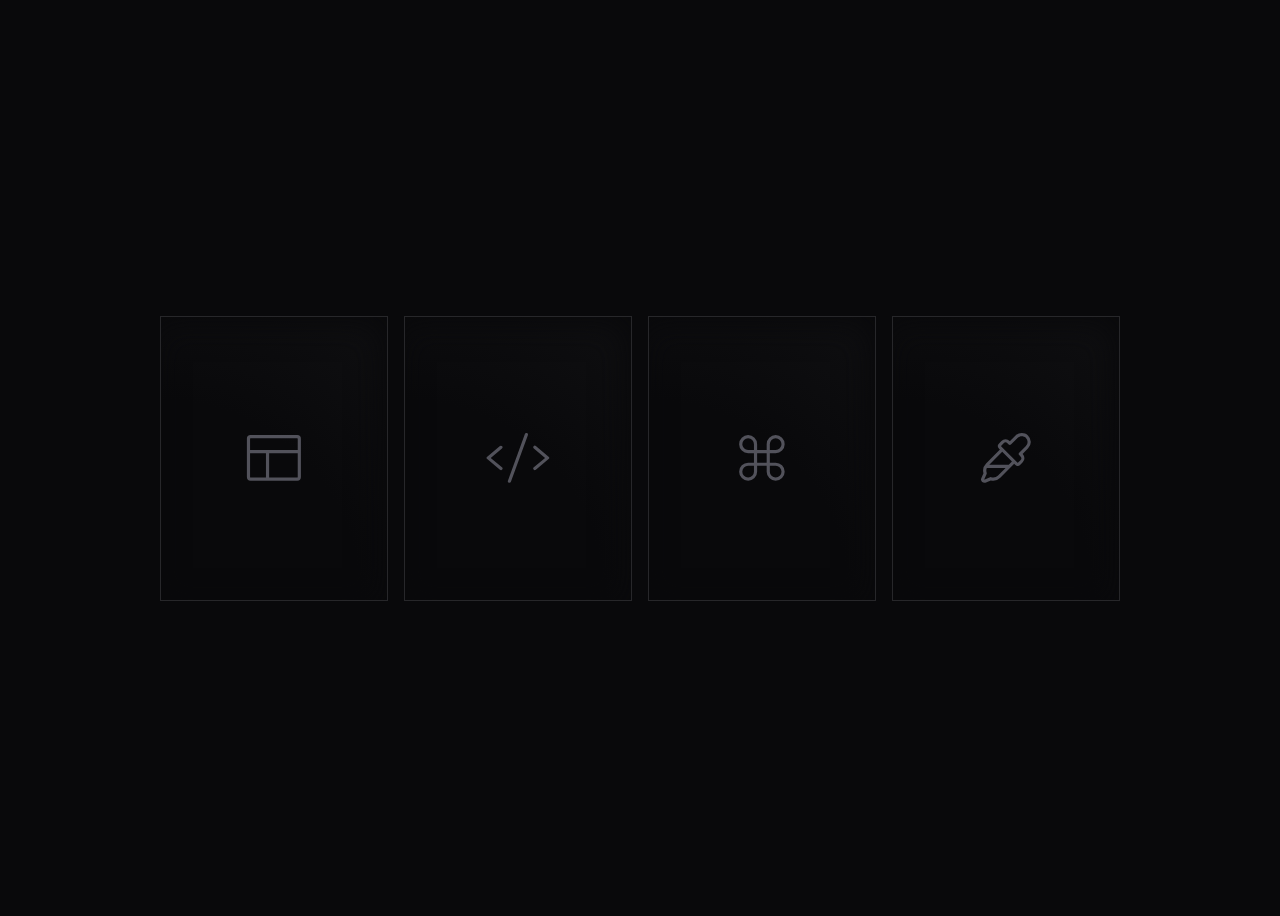
<file: Canvas web component/index.html>
<!DOCTYPE html>
<html lang="en">
<head>
    <meta charset="UTF-8">
    <meta name="viewport" content="width=device-width, initial-scale=1.0">
    <link rel="stylesheet" href="https://meyerweb.com/eric/tools/css/reset/reset.css">
    <link rel="stylesheet" href="style.css">
    <script defer src="main.js"></script>
    <title>Document</title>
</head>
<body>
    <main>
        <div class="card">
          <pixel-canvas></pixel-canvas>
          <svg xmlns="http://www.w3.org/2000/svg" width="32" height="32" fill="currentcolor" viewBox="0 0 256 256">
            <path d="M216,42H40A14,14,0,0,0,26,56V200a14,14,0,0,0,14,14H216a14,14,0,0,0,14-14V56A14,14,0,0,0,216,42ZM40,54H216a2,2,0,0,1,2,2V98H38V56A2,2,0,0,1,40,54ZM38,200V110H98v92H40A2,2,0,0,1,38,200Zm178,2H110V110H218v90A2,2,0,0,1,216,202Z"></path>
          </svg>
          <button>Layout</buton>
        </div>
      
        <div class="card" style="--active-color: #e0f2fe">
          <pixel-canvas data-gap="10" data-speed="25" data-colors="#e0f2fe, #7dd3fc, #0ea5e9"></pixel-canvas>
          <svg xmlns="http://www.w3.org/2000/svg" width="32" height="32" fill="currentcolor" viewBox="0 0 256 256">
            <path d="M67.84,92.61,25.37,128l42.47,35.39a6,6,0,1,1-7.68,9.22l-48-40a6,6,0,0,1,0-9.22l48-40a6,6,0,0,1,7.68,9.22Zm176,30.78-48-40a6,6,0,1,0-7.68,9.22L230.63,128l-42.47,35.39a6,6,0,1,0,7.68,9.22l48-40a6,6,0,0,0,0-9.22Zm-81.79-89A6,6,0,0,0,154.36,38l-64,176A6,6,0,0,0,94,221.64a6.15,6.15,0,0,0,2,.36,6,6,0,0,0,5.64-3.95l64-176A6,6,0,0,0,162.05,34.36Z"></path>
          </svg>
          <button>Code</buton>
        </div>
      
        <div class="card" style="--active-color: #fef08a">
          <pixel-canvas data-gap="3" data-speed="20" data-colors="#fef08a, #fde047, #eab308"></pixel-canvas>
          <svg xmlns="http://www.w3.org/2000/svg" width="32" height="32" fill="currentcolor" viewBox="0 0 256 256">
            <path d="M180,146H158V110h22a34,34,0,1,0-34-34V98H110V76a34,34,0,1,0-34,34H98v36H76a34,34,0,1,0,34,34V158h36v22a34,34,0,1,0,34-34ZM158,76a22,22,0,1,1,22,22H158ZM54,76a22,22,0,0,1,44,0V98H76A22,22,0,0,1,54,76ZM98,180a22,22,0,1,1-22-22H98Zm12-70h36v36H110Zm70,92a22,22,0,0,1-22-22V158h22a22,22,0,0,1,0,44Z"></path>
          </svg>
          <button>Command</buton>
        </div>
      
        <div class="card" style="--active-color: #fecdd3">
          <pixel-canvas data-gap="6" data-speed="80" data-colors="#fecdd3, #fda4af, #e11d48" data-no-focus></pixel-canvas>
          <svg xmlns="http://www.w3.org/2000/svg" width="32" height="32" fill="currentcolor" viewBox="0 0 256 256">
            <path d="M222,67.34a33.81,33.81,0,0,0-10.64-24.25C198.12,30.56,176.68,31,163.54,44.18L142.82,65l-.63-.63a22,22,0,0,0-31.11,0l-9,9a14,14,0,0,0,0,19.81l3.47,3.47L53.14,149.1a37.81,37.81,0,0,0-9.84,36.73l-8.31,19a11.68,11.68,0,0,0,2.46,13A13.91,13.91,0,0,0,47.32,222,14.15,14.15,0,0,0,53,220.82L71,212.92a37.92,37.92,0,0,0,35.84-10.07l52.44-52.46,3.47,3.48a14,14,0,0,0,19.8,0l9-9a22.06,22.06,0,0,0,0-31.13l-.66-.65L212,91.85A33.76,33.76,0,0,0,222,67.34Zm-123.61,127a26,26,0,0,1-26,6.47,6,6,0,0,0-4.17.24l-20,8.75a2,2,0,0,1-2.09-.31l9.12-20.9a5.94,5.94,0,0,0,.19-4.31A25.91,25.91,0,0,1,56,166h70.78ZM138.78,154H65.24l48.83-48.84,36.76,36.78Zm64.77-70.59L178.17,108.9a6,6,0,0,0,0,8.47l4.88,4.89a10,10,0,0,1,0,14.15l-9,9a2,2,0,0,1-2.82,0l-60.69-60.7a2,2,0,0,1,0-2.83l9-9a10,10,0,0,1,14.14,0l4.89,4.89a6,6,0,0,0,4.24,1.75h0a6,6,0,0,0,4.25-1.77L172,52.66c8.57-8.58,22.51-9,31.07-.85a22,22,0,0,1,.44,31.57Z"></path>
          </svg>
          <button>Dropper</buton>
        </div>
      </main>
</body>
</html>
</file>
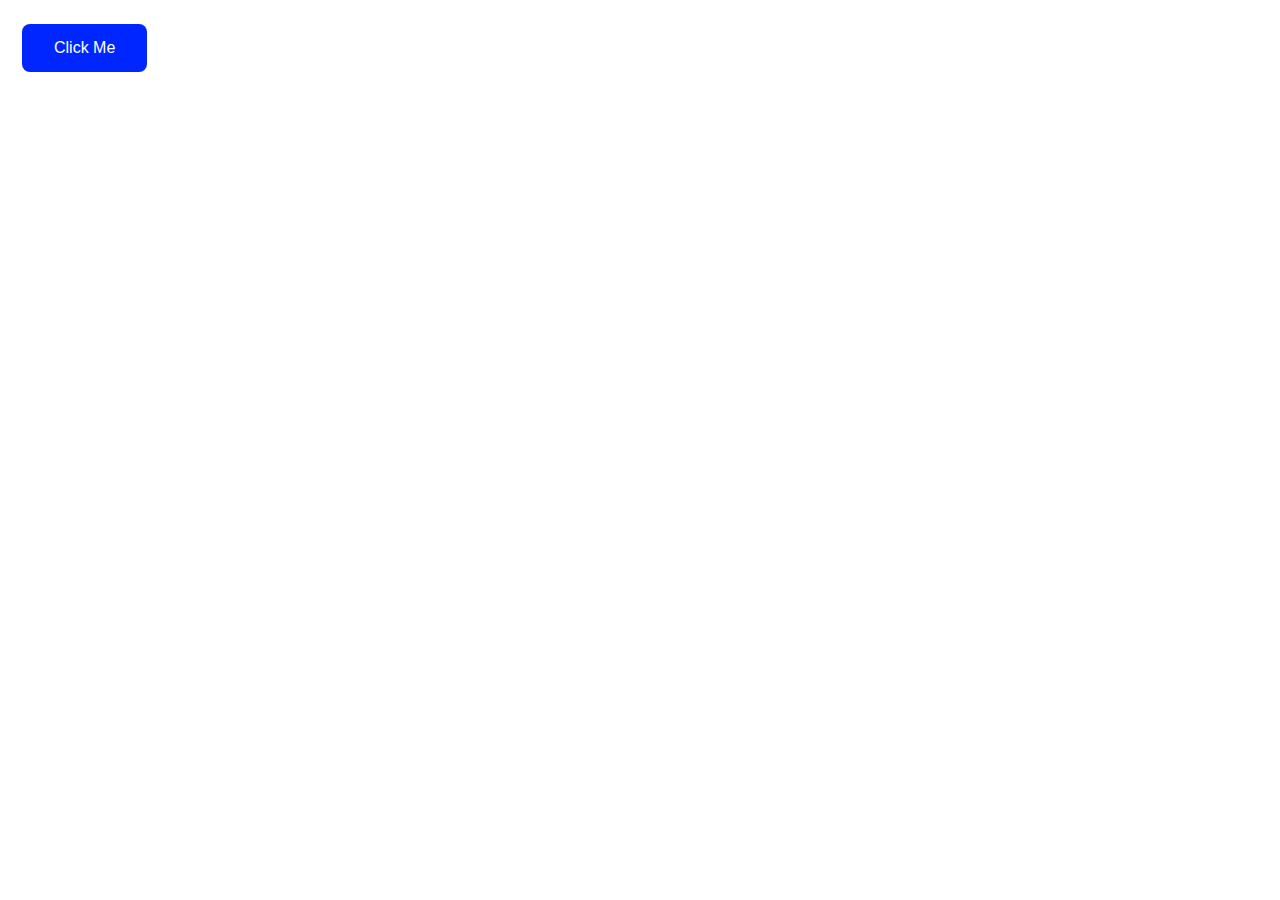
<file: button/button1.html>
<!DOCTYPE html>
<html lang="en">
<head>
    <meta charset="UTF-8">
    <meta name="viewport" content="width=device-width, initial-scale=1.0">
    <title>Document</title>
    <style>
        * {
            margin: 10px;
            padding: 0;
            box-sizing: border-box;
        }

        button {
            background-color: rgb(0, 38, 255);
            color: white;
            padding: 15px 32px;
            text-align: center;
            text-decoration: none;
            display: inline-block;
            font-size: 16px;
            margin: 4px 2px;
            border-radius: 8px;
            border: none;
            cursor: pointer;
            transition: transform 0.3s ease-in-out;
        }

        button:hover {
            transform: scale(1.1);
        }
    </style>
</head>

<body>
    <button>Click Me</button>

</body>

</html>
</file>
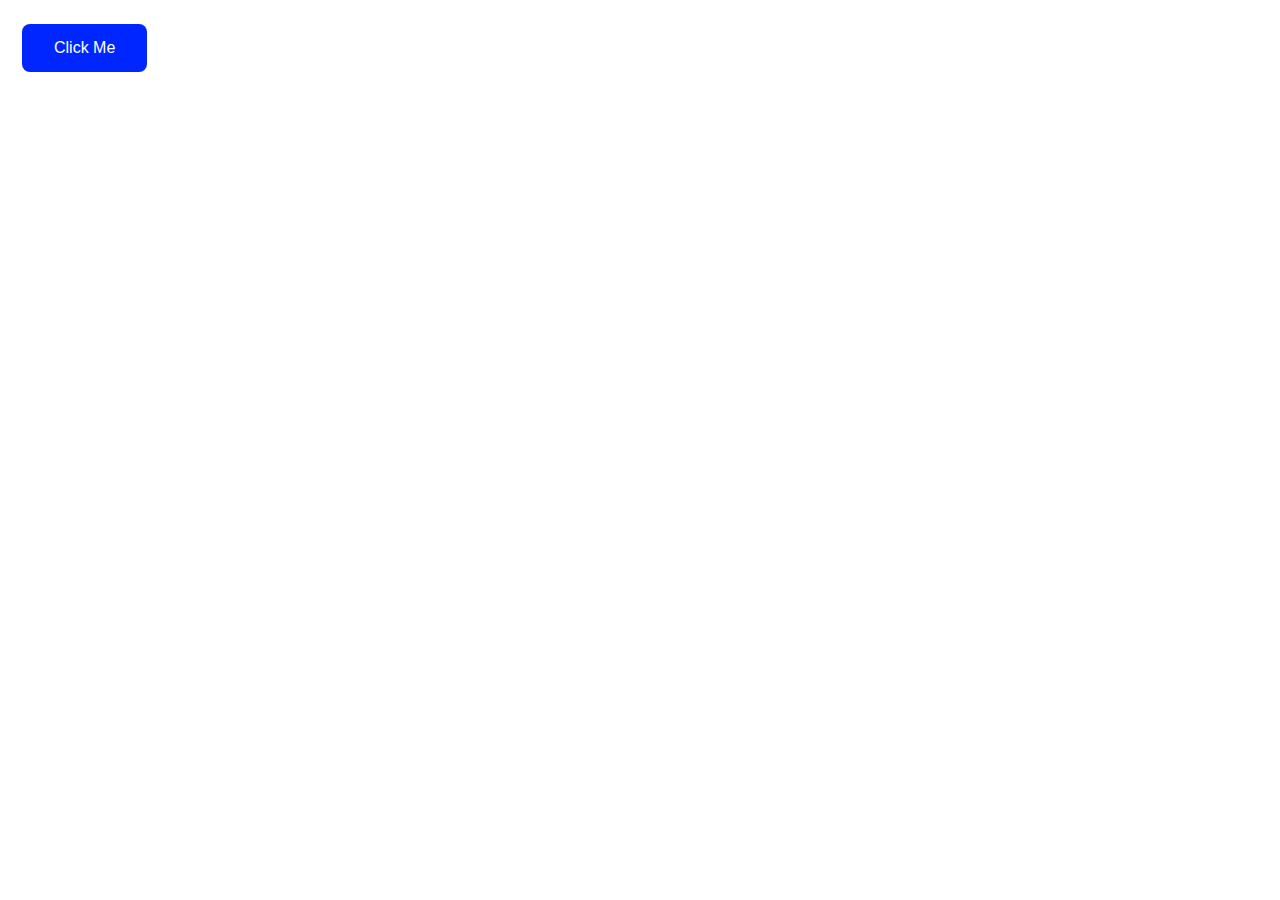
<file: button/button2.html>
<!DOCTYPE html>
<html lang="en">
<head>
    <meta charset="UTF-8">
    <meta name="viewport" content="width=device-width, initial-scale=1.0">
    <title>Document</title>
    <style>
        * {
            margin: 10px;
            padding: 0;
            box-sizing: border-box;
        }

        button {
            background-color: rgb(0, 38, 255);
            color: white;
            padding: 15px 32px;
            text-align: center;
            text-decoration: none;
            display: inline-block;
            font-size: 16px;
            margin: 4px 2px;
            border-radius: 8px;
            border: none;
        }

        button:hover {
            background-color: rgb(0, 22, 150); 
        }
    </style>
</head>

<body>
    <button>Click Me</button>

</body>

</html>
</file>
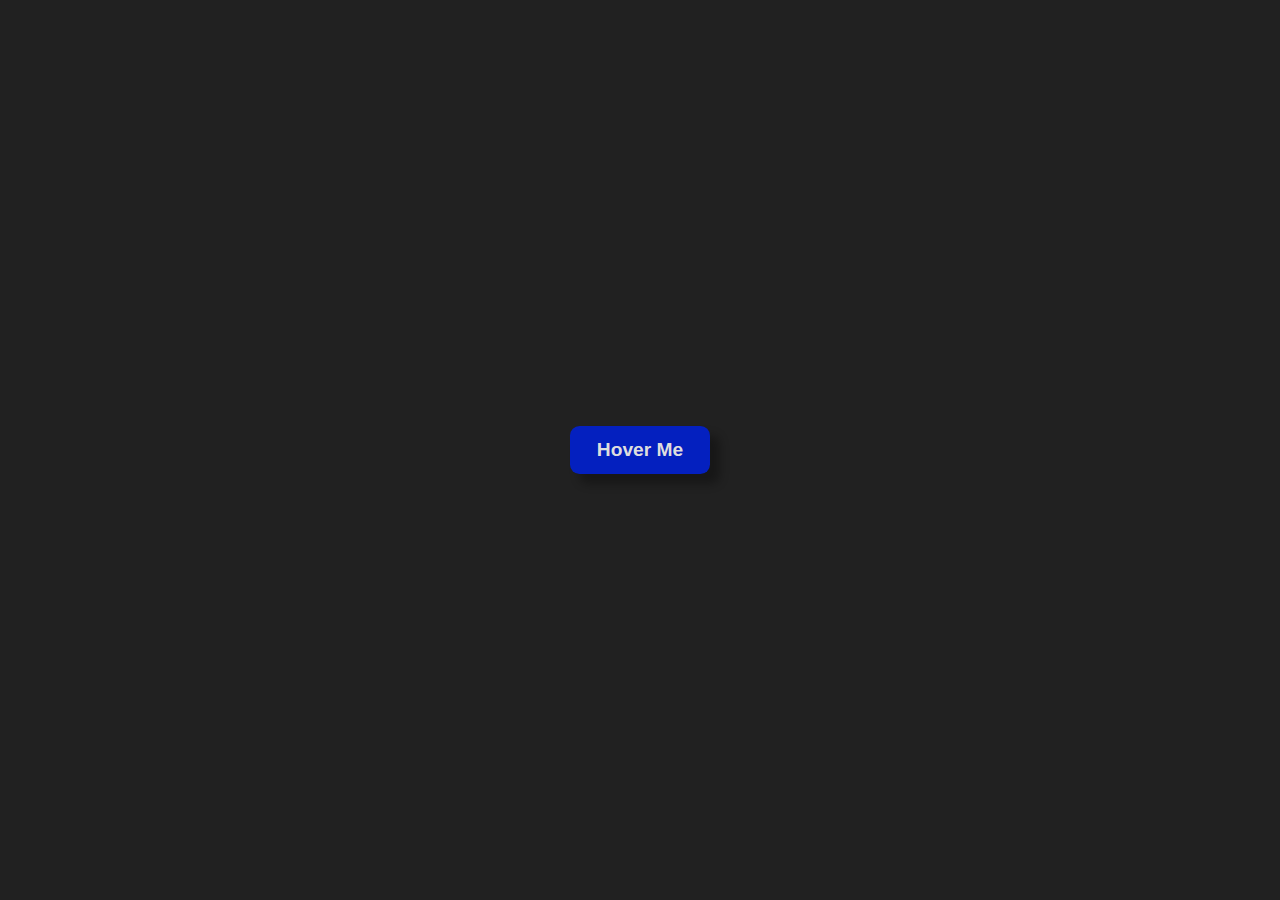
<file: button/button3.html>
<!DOCTYPE html>
<html lang="en">
<head>
    <meta charset="UTF-8">
    <meta name="viewport" content="width=device-width, initial-scale=1.0">
    <title>Document</title>
    <style>
        * {
        padding: 0;
        margin: 0;
        box-sizing: border-box;
        }

        html,
        body {
            display: grid;
            height: 100%;
            place-items: center;
            background: #212121;
        }

        button {
            position: relative;
            font-size: 1.2em;
            padding: 0.7em 1.4em;
            background-color: #0420bf;
            text-decoration: none;
            border: none;
            cursor: pointer;
            border-radius: 0.5em;
            color: #DEDEDE;
            box-shadow: 0.5em 0.5em 0.5em rgba(0, 0, 0, 0.3);
        }

        button::before {
            transition: 0.3s;
            background: linear-gradient(135deg, rgba(33, 33, 33, 1) 0%, rgba(33, 33, 33, 1) 50%, rgb(4, 19, 150) 50%, rgb(4, 7, 191) 60%);
        }

        button::before {
            position: absolute;
            content: '';
            height: 0;
            width: 0;
            top: 0;
            left: 0;
            border-radius: 0 0 0.5em 0;
            box-shadow: 0.2em 0.2em 0.2em rgba(0, 0, 0, 0.3);
        }

        button:hover::before {
            width: 1.6rem;
            height: 1.6rem;
        }
    </style>
</head>
<body>
    <button>
        <b>Hover Me</b>
    </button>
</body>
</html>
</file>
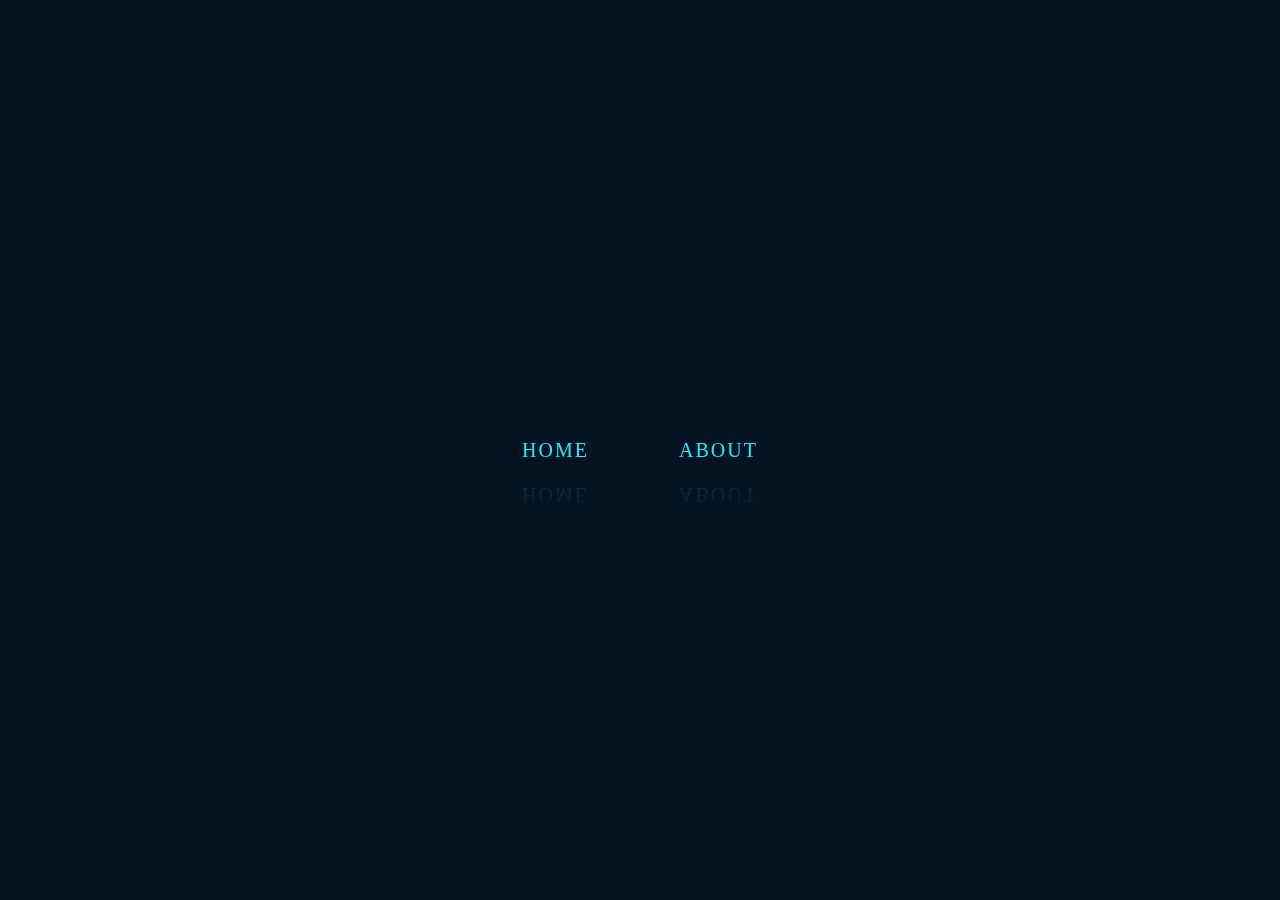
<file: button/button5.html>
<!DOCTYPE html>
<html lang="en">
<head>
    <meta charset="UTF-8">
    <meta name="viewport" content="width=device-width, initial-scale=1.0">
    <title>Document</title>
    <style>
        body {
            margin: 0;
            padding: 0;
            display: flex;
            justify-content: center;
            align-items: center;
            min-height: 100vh;
            background: #031321;
            font-family: cursive;
        }

        a {
            position: relative;
            padding: 10px 30px;
            margin: 0 15px;
            color: #21ebff;
            text-decoration: none;
            text-transform: uppercase;
            letter-spacing: 2px;
            font-size: 20px;
            overflow: hidden;
            transition: 0.5s;
            -webkit-box-reflect: below 1px linear-gradient(transparent, #0003);
        }

        a:hover {
            color: #255784;
            background: #21ebff;
            box-shadow: 0 0 10px #2196f3, 0 0 40px #2196f3, 0 0 80px #2196f3;
            transition-delay: 0s;
        }

        a span {
            position: absolute;
            display: block;
        }

        a span:nth-child(1) {
            top: 0;
            left: -100%;
            width: 100%;
            height: 2px;
            background: linear-gradient(90deg, transparent, #2196f3);
        }

        a:hover span:nth-child(1) {
            left: 100%;
            transition: 1s;
        }

        a span:nth-child(3) {
            bottom: 0;
            right: -100%;
            width: 100%;
            height: 2px;
            background: linear-gradient(270deg, transparent, #2196f3);
        }

        a:hover span:nth-child(3) {
            right: 100%;
            transition: 1s;
            transition-delay: 0.5s;
        }

        a span:nth-child(2) {
            top: -100%;
            right: 0;
            width: 2px;
            height: 100%;
            background: linear-gradient(180deg, transparent, #2196f3);
        }

        a:hover span:nth-child(2) {
            top: 100%;
            transition: 1s;
            transition-delay: 0.25s;
        }

        a span:nth-child(4) {
            bottom: -100%;
            left: 0;
            width: 2px;
            height: 100%;
            background: linear-gradient(360deg, transparent, #2196f3);
        }

        a:hover span:nth-child(4) {
            bottom: 100%;
            transition: 1s;
            transition-delay: 0.75s;
        }
    </style>
</head>
<body>
    <a href="https://www.youtube.com/shorts/lwMhUJw14l0">Home</a>
    <a href="https://www.youtube.com/shorts/8WOgN0EvFrc">About</a>
</body>
</html>
</file>
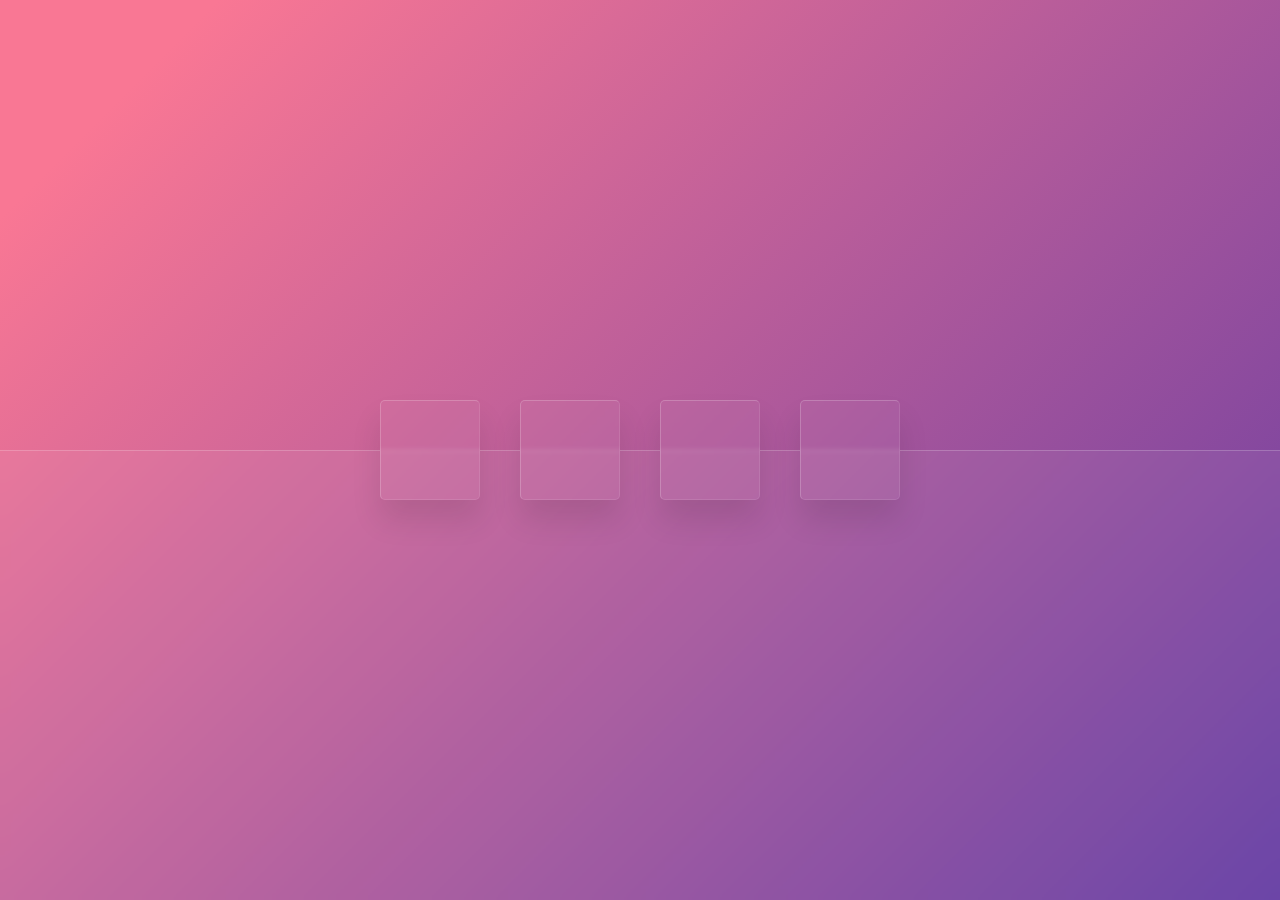
<file: button/button6.html>
<!DOCTYPE html>
<html lang="en">
<head>
    <meta charset="UTF-8">
    <meta name="viewport" content="width=device-width, initial-scale=1.0">
    <link rel="stylesheet" href="https://cdnjs.cloudflare.com/ajax/libs/font-awesome/5.15.2/css/all.min.css" integrity="sha512-HK5fgLBL+xu6dm/Ii3z4xhlSUyZgTT9tuc/hSrtw6uzJOvgRr2a9jyxxT1ely+B+xFAmJKVSTbpM/CuL7qxO8w==" crossorigin="anonymous" />
    <title>Code Me</title>
     <style>
    html,
    body {
      padding: 0;
      margin: 0;
      height: 100%;
    }

    body {
      position: relative;
      background-image: linear-gradient(135deg, #f97794 10%, #623aa2 100%);
      display: flex;
      justify-content: center;
      align-items: center;
      flex-wrap: wrap;
    }

    body::before {
      content: "";
      position: absolute;
      top: 50%;
      right: 0;
      bottom: 0;
      left: 0;
      border-top: 1px solid rgba(255, 255, 255, 0.2);
      background: rgba(255, 255, 255, 0.06);
      backdrop-filter: blur(5px);
      z-index: -1;
    }

    .glassIco {
      --width: 100px;
      width: var(--width);
      height: var(--width);
      color: #fff;
      font-size: 30px;
      border-radius: 5px;
      background: rgba(255, 255, 255, 0.05);
      backdrop-filter: blur(2px);
      border: 1px solid rgba(255, 255, 255, 0.2);
      border-right-color: rgba(255, 255, 255, 0.1);
      border-bottom-color: rgba(255, 255, 255, 0.1);
      box-shadow: 0 20px 30px rgba(0, 0, 0, 0.1);
      text-decoration: none;
      margin: 20px;
      overflow: hidden;
      display: flex;
      justify-content: center;
      align-items: center;
      position: relative;
      transition: transform 200ms;
    }

    .glassIco *,
    .glassIco {
      box-sizing: border-box;
      transition: 200ms;
    }

    .glassIco::before {
      content: "";
      position: absolute;
      display: block;
      width: 50%;
      height: 100%;
      background: rgba(255, 255, 255, 0.5);
      filter: blur(0px);
      transition: 400ms;
      transform: skewX(45deg) translateX(calc(var(--width) + 50%));
    }

    .glassIco:hover {
      transform: translateY(-20px);
    }

    .glassIco:hover::before {
      transform: skewX(45deg) translateX(calc(var(--width) * -1 - 50%));
    }

    .glassIco > * {
      opacity: 0.8;
    }
  </style>
</head>
<body>
    <a class="glassIco" href="#"><i class="fab fa-facebook-f"></i></a>
<a class="glassIco" href="#"><i class="fab fa-instagram"></i></a>
<a class="glassIco" href="#"><i class="fab fa-linkedin-in"></i></a>
<a class="glassIco" href="#"><i class="fab fa-whatsapp"></i></a>
</body>
</html>
</file>
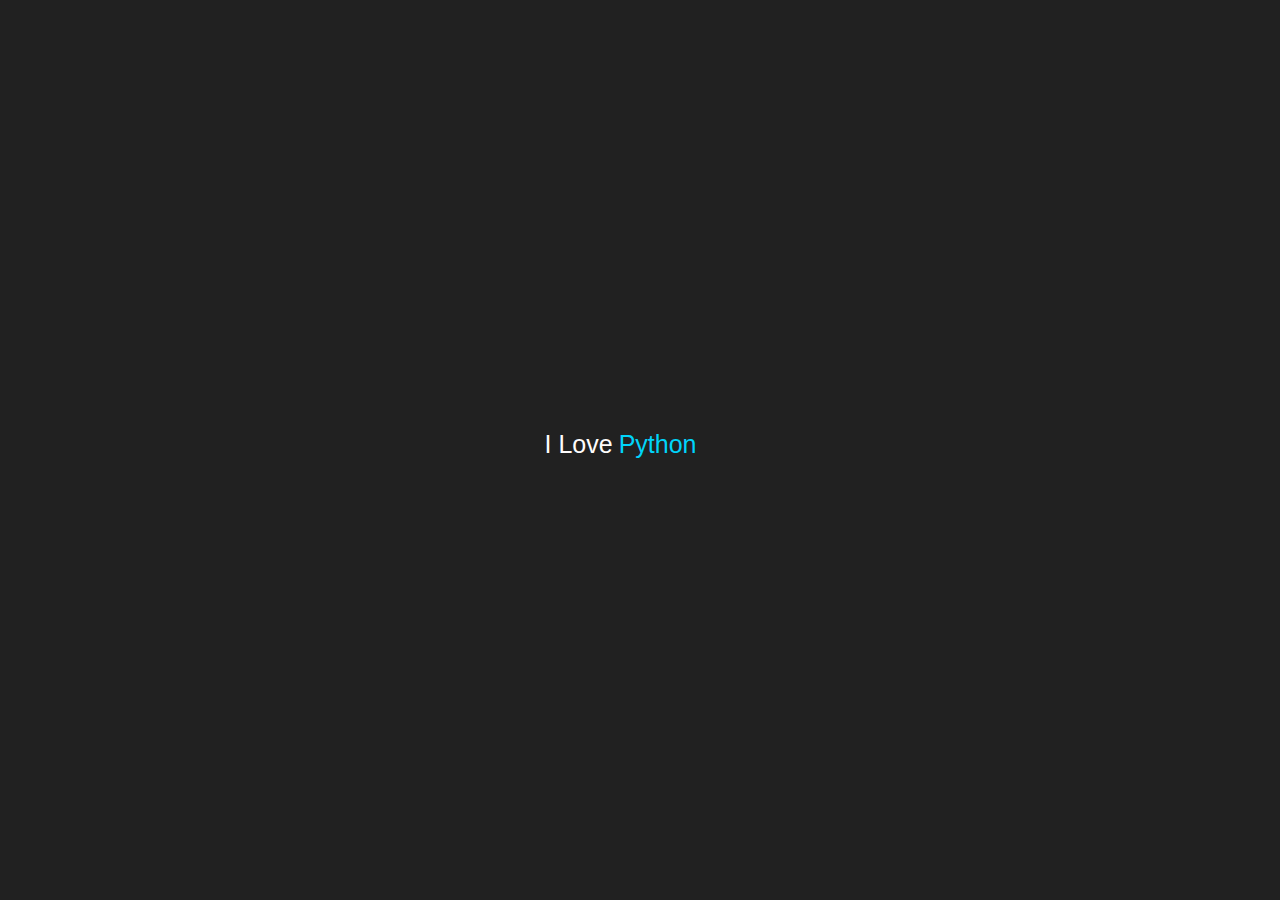
<file: Text animation/text_animation1.html>
<!DOCTYPE html>
<html lang="en">
<head>
    <meta charset="UTF-8">
    <meta name="viewport" content="width=device-width, initial-scale=1.0">
    <title>Document</title>
    
    <style>
        * {
            padding: 0;
            margin: 0;
            box-sizing: border-box;
            font-family: Verdana, Geneva, Tahoma, sans-serif;
        }

        html,
        body {
            display: grid;
            height: 100%;
            place-items: center;
            background-color: #212121;
        }

        .loader {
            color: rgb(254, 252, 252);
            font-family: "Poppins", sans-serif;
            font-weight: 500;
            font-size: 25px;
            box-sizing: content-box;
            height: 40px;
            padding: 10px 10px;
            display: flex;
            border-radius: 8px;
        }

        .words {
            overflow: hidden;
            position: relative;
        }

        .word {
            display: block;
            height: 100%;
            padding-left: 6px;
            color: #00d4fa;
            animation: animate 20s infinite;
        }

        @keyframes animate {
            10% {
                transform: translateY(-102%);
            }

            25% {
                transform: translateY(-100%);
            }

            35% {
                transform: translateY(-202%);
            }

            50% {
                transform: translateY(-200%);
            }

            60% {
                transform: translateY(-302%);
            }

            75% {
                transform: translateY(-300%);
            }

            85% {
                transform: translateY(-402%);
            }

            100% {
                transform: translateY(-400%);
            }
        }
    </style>
</head>

<body>
    <div class="loader">
        <p>I Love</p>
        <div class="words">
            <span class="word">Python</span>
            <span class="word">Java</span>
            <span class="word">JavaScript</span>
            <span class="word">HTML</span>
            <span class="word">CSS</span>
        </div>
    </div>
</body>

</html>
</file>
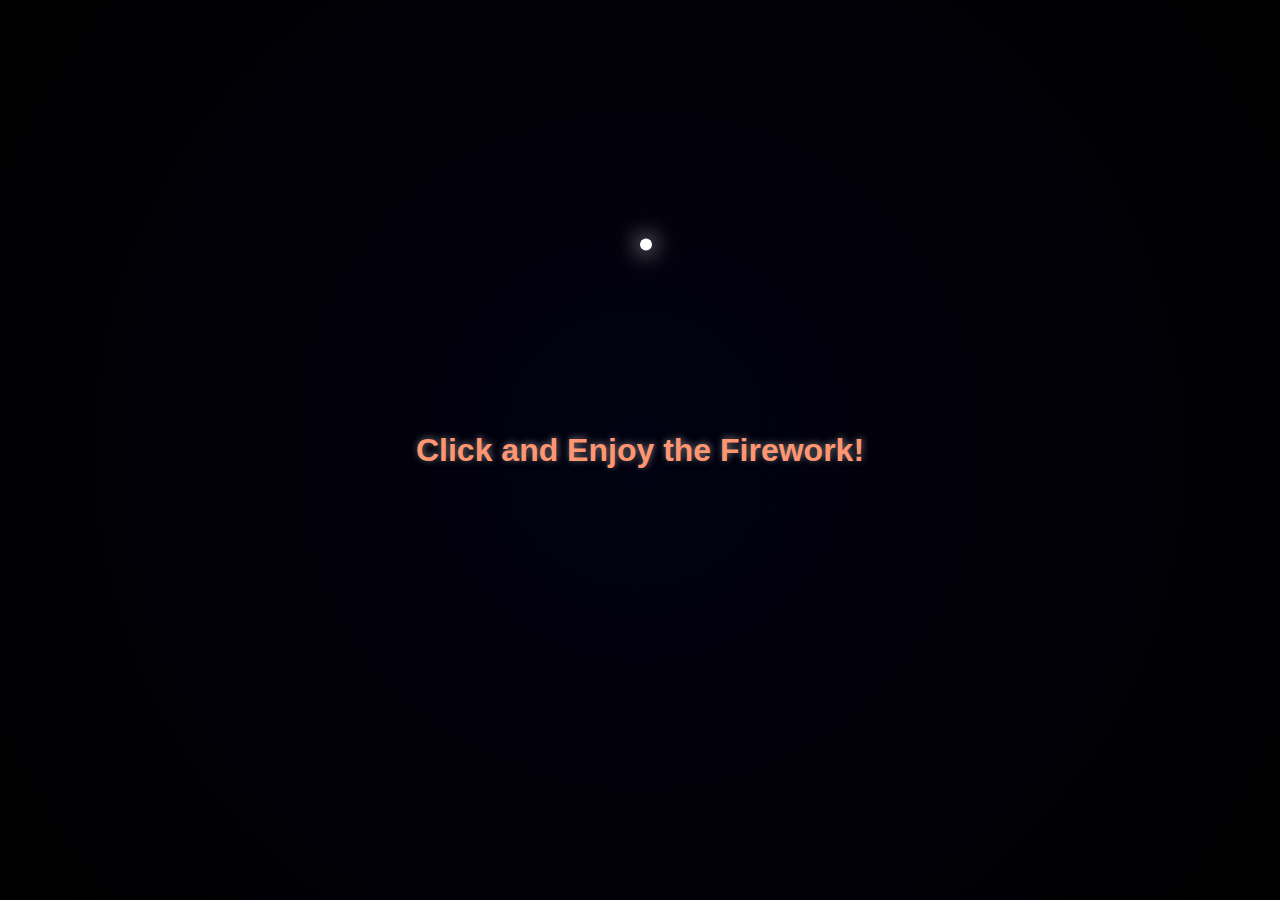
<file: JS/fireworks/fireworks.html>
<!DOCTYPE html>
<html lang="en">
  <head>
    <meta charset="UTF-8">
    <meta name="viewport" content="width=device-width, initial-scale=1.0">
    <script src="fireworks.js"></script>
    <title>Fireworks</title>
    <style>
      body {
      margin: 0;
      background: radial-gradient(circle, #020111, #000000);
      overflow: hidden;
      height: 100vh;
      cursor: pointer;
      font-family: "Arial", sans-serif;
      color: white;
      text-align: center;
      display: flex;
      justify-content: center;
      align-items: center;
      flex-direction: column;
    }

 
    .instructions {
      font-size: 2rem;
      font-weight: bold;
      z-index: 10;
      color: #ff9671;
      text-shadow: 1px -1px 7px rgb(142 142 142 / 80%);
    }

    .projectile {
      position: absolute;
      width: 12px;
      height: 12px;
      background: white;
      border-radius: 50%;
      box-shadow: 0 0 20px rgba(255, 255, 255, 0.8),
        0 0 30px rgba(255, 255, 255, 0.6), 0 0 40px rgba(255, 255, 255, 0.4);
    }

    .particule {
      position: absolute;
      font-size: 2rem;
      font-family: "Cursive", serif;
      font-weight: bold;
      color: white;
      transform: scale(0);
      opacity: 0;
    }

    .sparkle {
      position: absolute;
      width: 6px;
      height: 6px;
      border-radius: 50%;
      background: white;
      transform: scale(0);
      opacity: 0;
    }

    </style>

  </head>
  <body>

    <div class="instructions">Click and Enjoy the Firework!</div>

    
<script>

const colors = [
	"#ff6f91",
	"#ff9671",
	"#ffc75f",
	"#f9f871",
	"#ff4c4c",
	"#ffcc00"
];
const letters = "Happy New Year!";
let letterIndex = 0;


function getRandomLetter() {
	const letter = letters.charAt(letterIndex);
	letterIndex = (letterIndex + 1) % letters.length;
	return letter;
}


function createFirework(x, y) {
	const launchHeight =
			Math.random() * (window.innerHeight / 4) + window.innerHeight / 4;
	const projectile = document.createElement("div");
	projectile.classList.add("projectile");
	document.body.appendChild(projectile);
	projectile.style.left = `${x}px`;
	projectile.style.top = `${y}px`;

	anime({
			targets: projectile,
			translateY: -launchHeight,
			duration: 1200,
			easing: "easeOutQuad",
			complete: () => {
					projectile.remove();
					createBurst(x, y - launchHeight);
			}
	});
}


function createBurst(x, y) {
	const numLetters = 15;
	const numSparkles = 50;


	for (let i = 0; i < numLetters; i++) {
			createParticle(x, y, false);
	}


	for (let i = 0; i < numSparkles; i++) {
			createParticle(x, y, true);
	}
}


function createParticle(x, y, isSparkle) {
	const el = document.createElement("div");
	el.classList.add(isSparkle ? "sparkle" : "particule");
	const instruction = document.querySelector('.instructions').style.display = 'none';

	if (!isSparkle) {
			el.textContent = getRandomLetter();
			el.style.color = colors[Math.floor(Math.random() * colors.length)];
	} else {
			el.style.backgroundColor = colors[Math.floor(Math.random() * colors.length)];
	}

	el.style.left = `${x}px`;
	el.style.top = `${y}px`;
	document.body.appendChild(el);

	animateParticle(el, isSparkle);
}


function animateParticle(el, isSparkle) {
	const angle = Math.random() * Math.PI * 2;
	const distance = anime.random(100, 200);
	const duration = anime.random(1200, 2000);
	const fallDistance = anime.random(20, 80);
	const scale = isSparkle ? Math.random() * 0.5 + 0.5 : Math.random() * 1 + 0.5;

	anime
			.timeline({
					targets: el,
					easing: "easeOutCubic",
					duration: duration,
					complete: () => el.remove()
			})
			.add({
					translateX: Math.cos(angle) * distance,
					translateY: Math.sin(angle) * distance,
					scale: [0, scale],
					opacity: [1, 0.9]
			})
			.add({
					translateY: `+=${fallDistance}px`,
					opacity: [0.9, 0],
					easing: "easeInCubic",
					duration: duration / 2
			});
}


document.addEventListener("click", (e) => {
	createFirework(e.clientX, e.clientY);

});

window.onload = function () {
	const centerX = window.innerWidth / 2;
	const centerY = window.innerHeight / 2;
	createFirework(centerX, centerY);
};

    </script>
  </body>
</html>
</file>
<file: Canvas web component/style.css>
/* Copyright (c) 2024 by Ryan Mulligan (https://codepen.io/hexagoncircle/pen/KwPpdBZ) */
:root {
    --space: 1rem;
    --bg: #09090b;
    --fg: #e3e3e3;
    --surface-1: #101012;
    --surface-2: #27272a;
    --surface-3: #52525b;
    --ease-out: cubic-bezier(0.5, 1, 0.89, 1);
    --ease-in-out: cubic-bezier(0.45, 0, 0.55, 1);
  }
  
  * {
    box-sizing: border-box;
  }
  
  height,
  body {
    height: 100%;
  }
  
  body {
    display: grid;
    color: var(--fg);
    background: var(--bg);
    padding: var(--space);
    min-height: 100vh;
  }
  
  main {
    display: grid;
    grid-template-columns: repeat(var(--count, 1), 1fr);
    gap: var(--space);
    margin: auto;
    inline-size: min(var(--max, 15rem), 100%);
  
    @media (min-width: 25rem) {
      --count: 2;
      --max: 30rem;
    }
  
    @media (min-width: 45rem) {
      --count: 4;
      --max: 60rem;
    }
  }
  
  .card {
    position: relative;
    overflow: hidden;
    display: grid;
    grid-template-areas: "card";
    place-items: center;
    aspect-ratio: 4/5;
    border: 1px solid var(--surface-2);
    isolation: isolate;
    transition: border-color 200ms var(--ease-out);
    user-select: none;
  
    &::before {
      content: "";
      position: absolute;
      inset: 0;
      background: radial-gradient(
        circle at bottom left,
        transparent 55%,
        var(--surface-1)
      );
      pointer-events: none;
      box-shadow: var(--bg) -0.5cqi 0.5cqi 2.5cqi inset;
      transition: opacity 900ms var(--ease-out);
    }
  
    &::after {
      content: "";
      position: absolute;
      inset: 0;
      margin: auto;
      aspect-ratio: 1;
      background: radial-gradient(circle, var(--bg), transparent 65%);
      opacity: 0;
      transition: opacity 800ms var(--ease-out);
    }
  
    > * {
      grid-area: card;
    }
  
    svg {
      position: relative;
      z-index: 1;
      width: 30%;
      height: auto;
      color: var(--surface-3);
      transition: 300ms var(--ease-out);
      transition-property: color, scale;
    }
  
    button {
      opacity: 0;
    }
  
    &:focus-within {
      outline: 5px auto Highlight;
      outline: 5px auto -webkit-focus-ring-color;
    }
  
    &:where(:hover, :focus-within) {
      border-color: var(--active-color, var(--fg));
      transition: border-color 800ms var(--ease-in-out);
    }
  
    &:where(:hover, :focus-within) svg {
      color: var(--active-color, var(--fg));
      scale: 1.1;
      transition: 300ms var(--ease-in-out);
    }
  
    &:where(:hover, :focus-within)::before {
      opacity: 0;
    }
  
    &:where(:hover, :focus-within)::after {
      opacity: 1;
    }
  }
</file>
